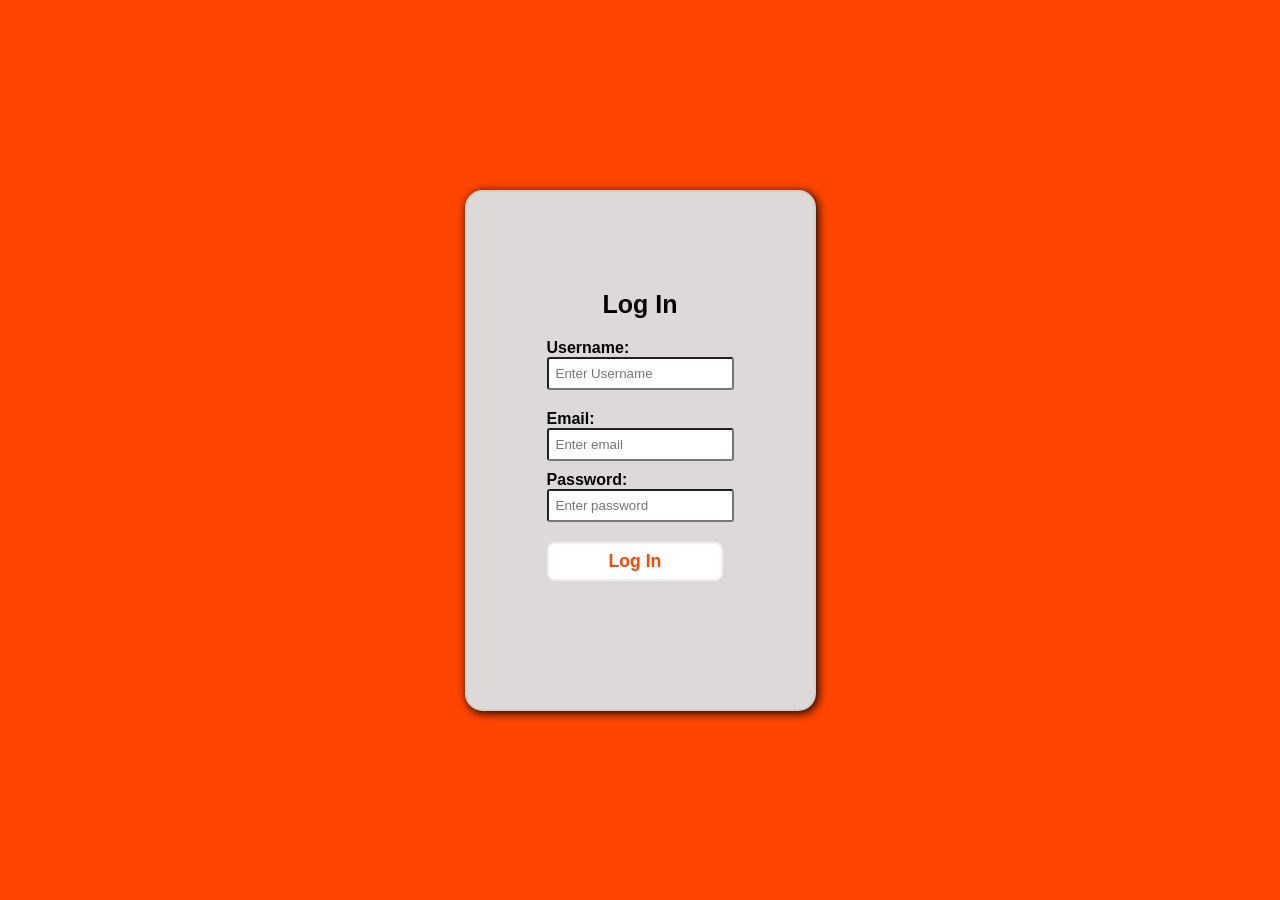
<file: frontend/login.html>
<!DOCTYPE html>
<html lang="en">
<head>
    <meta charset="UTF-8">
    <meta name="viewport" content="width=device-width, initial-scale=1.0">
    <title>Login Page</title>
    <link rel="stylesheet" href="style.css">
</head>
<body>
    <main class="main-sign">
        <div class="SignUp" id="SignUp">
            <form id="loginForm">
                <h3>Log In </h3>
                <div class="user-sign">
                    <p>Username:</p>
                    <input id="username" type="text" placeholder="Enter Username">
                </div>
                <div class="email-sign">
                    <p>Email:</p>
                    <input id="email" type="email" placeholder="Enter email">
                </div>
                <div class="password-sign">
                    <p>Password:</p>
                    <input id="password" type="password" placeholder="Enter password">
                </div>
                <div class="link">
                    <button id="butt">Log In</button> 
                </div>
            </form>
        </div>
    </main>

    <script>
        const form = document.getElementById("loginForm");

        form.addEventListener("submit", async(e) =>{
            e.preventDefault();

            const username = document.getElementById("username").value;
            const email = document.getElementById("email").value;
            const password = document.getElementById("password").value;
            
            try{
                const response = await fetch("http://localhost:3000/login", {
                    method: "POST",
                    headers:{
                        "Content-Type": "application/json"
                    },
                    body: JSON.stringify({
                        Username: username,
                        email: email,
                        password: password
                    })
                });
                if(!response.ok){
                    throw new Error("login Failed");
                }
                const data = await response.json();
                localStorage.setItem("token", data.token);
    
                window.location.href="/index/index.html";
              
                
                
                console.log("Data Sent to be verified")

            }
            catch(err){
                console.log(err);
                alert("login Failed");
            }
        })
    </script>
</body>
</html>
</file>
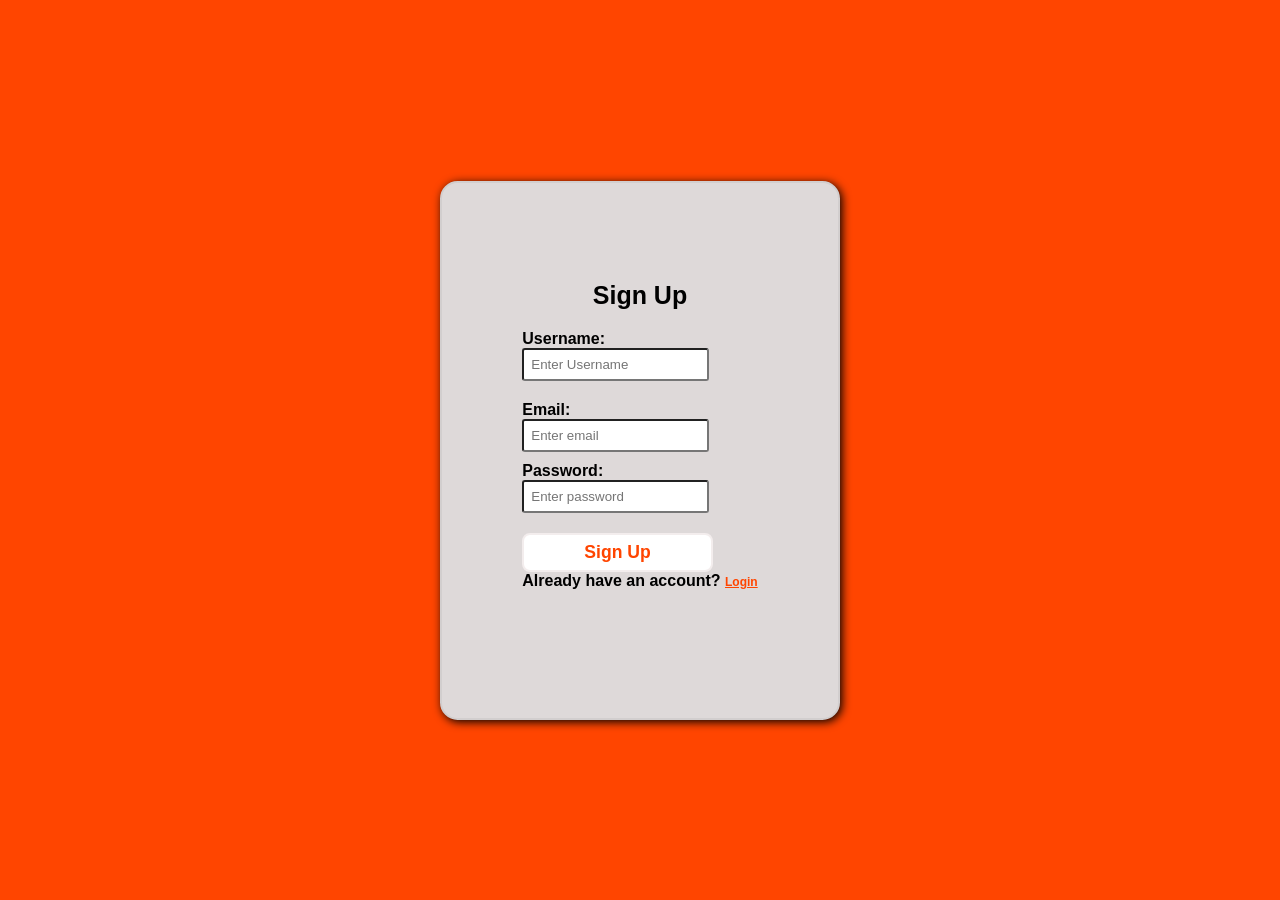
<file: frontend/signUp.html>
<!DOCTYPE html>
<html lang="en">
<head>
    <meta charset="UTF-8">
    <meta name="viewport" content="width=device-width, initial-scale=1.0">
    <title>SignUp Page</title>
    <link rel="stylesheet" href="style.css">
</head>
<body>
    <main class="main-sign">
        <div class="SignUp" id="SignUp">
            <form id="signupForm">
                <h3>Sign Up </h3>
                <div class="user-sign">
                    <p>Username:</p>
                    <input id="username" type="text" placeholder="Enter Username">
                </div>
                <div class="email-sign">
                    <p>Email:</p>
                    <input id="email" type="email" placeholder="Enter email">
                </div>
                <div class="password-sign">
                    <p>Password:</p>
                    <input id="password" type="password" placeholder="Enter password">
                </div>
                <div class="link">
                    <button type="submit">Sign Up</button>
                    <p>
                        Already have an account?
                        <a href="login.html">Login</span></a>
                    </p>
                </div>
                </div>
    </main>
    <script>
        const form = document.getElementById("signupForm");

        form.addEventListener("submit", async(e) =>{
            e.preventDefault();

            // Read values at submit time
            const username = document.getElementById("username").value;
            const email = document.getElementById("email").value;
            const password = document.getElementById("password").value;
            

            const response = await fetch("http://localhost:3000/signup",{
                method: "POST",
                headers:{
                    "Content-Type": "application/json"
                },
                body: JSON.stringify({
                    Username: username,
                    email: email,
                    password: password
                })
            })
            const data = await response.json();
            alert(data.message)

            console.log("Data sent to backend")

            });
    </script>
</body>
</html>
</file>
<file: frontend/style.css>
*{
    margin: 0;
    padding: 0;
    box-sizing: border-box;
}

body{
    font-family: "Poppins", sans-serif;
    background-color: orangered;
}

.main-sign{
    display: flex;
    align-items: center;
    justify-content: center;
    height: 100vh;
}

.SignUp{
    border: 2px solid rgb(210, 206, 206);
    background-color: #ded9d9;
    padding: 8rem 5rem;
    border-radius: 1.1rem;
    box-shadow: 2px 2px 10px black;
}

form{
    display: block;
}

h1{
    font-size: 24px;
    font-weight: bold;
    display: flex;
    align-items: center;
    justify-content: center;
}


h3{
    text-align: center;
    margin-top: -30px;
    font-size: 25px;
}
.user-sign{
    margin-top: 20px;
}

.user-sign input{
    border-radius: 3px;
    padding: 7px;
}

.email-sign{
    margin-top: 20px;
}

.email-sign input{
    border-radius: 3px;
    padding: 7px;
}

.password-sign{
    margin-top: 10px;
}

.password-sign input{
    border-radius: 3px;
    padding: 7px;
}

.link{
    margin-top: 20px;
}
button{
    padding: 7px 60px;
    font-size: 1.1rem;
    background-color: #fff;
    border: 2px solid rgb(243, 237, 237);
    border-radius: 8px;
    cursor: pointer;
    font-weight: bold;
    text-decoration: none;
    color: orangered;
}

button:hover{
    background-color: orangered;
    color: #fff;
}

p{
    font-weight: bold;
}

.link a{
    font-size: 12px;
    color: orangered;
}
</file>
